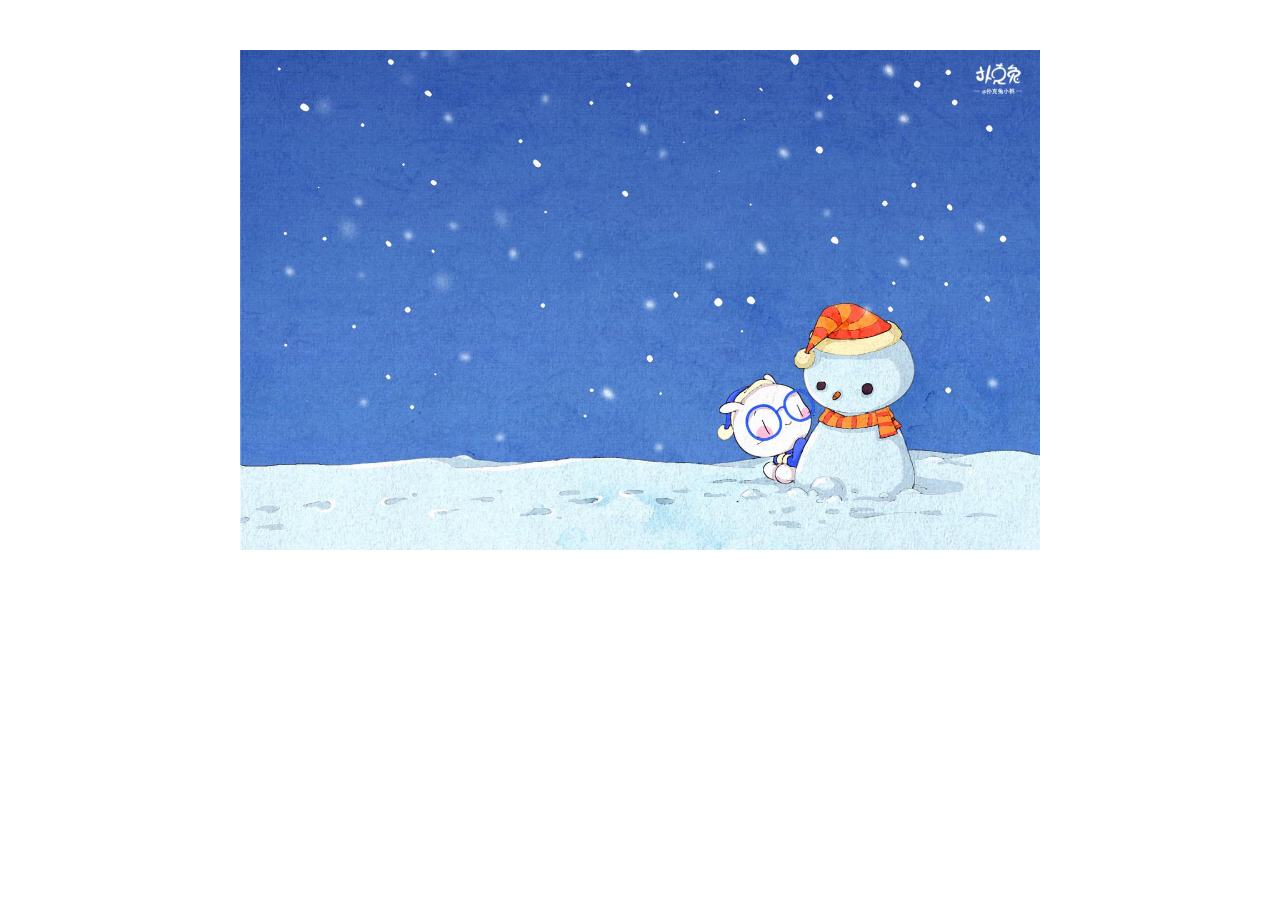
<file: 有趣的鼠标悬浮模糊效果/index.html>
﻿<!DOCTYPE html>
<html>
	<head>
		<meta charset="utf-8">
		<link rel="stylesheet" href="index.css">
	</head>
	<body>
		<div class="container">
		<div class="border-top-bottom"></div>
			<div class="border-left-right">
					<div class="welcome">
						欢迎参加百度前端技术学院
					</div>
			</div>
		</div>
	</body>
</html>
</file>
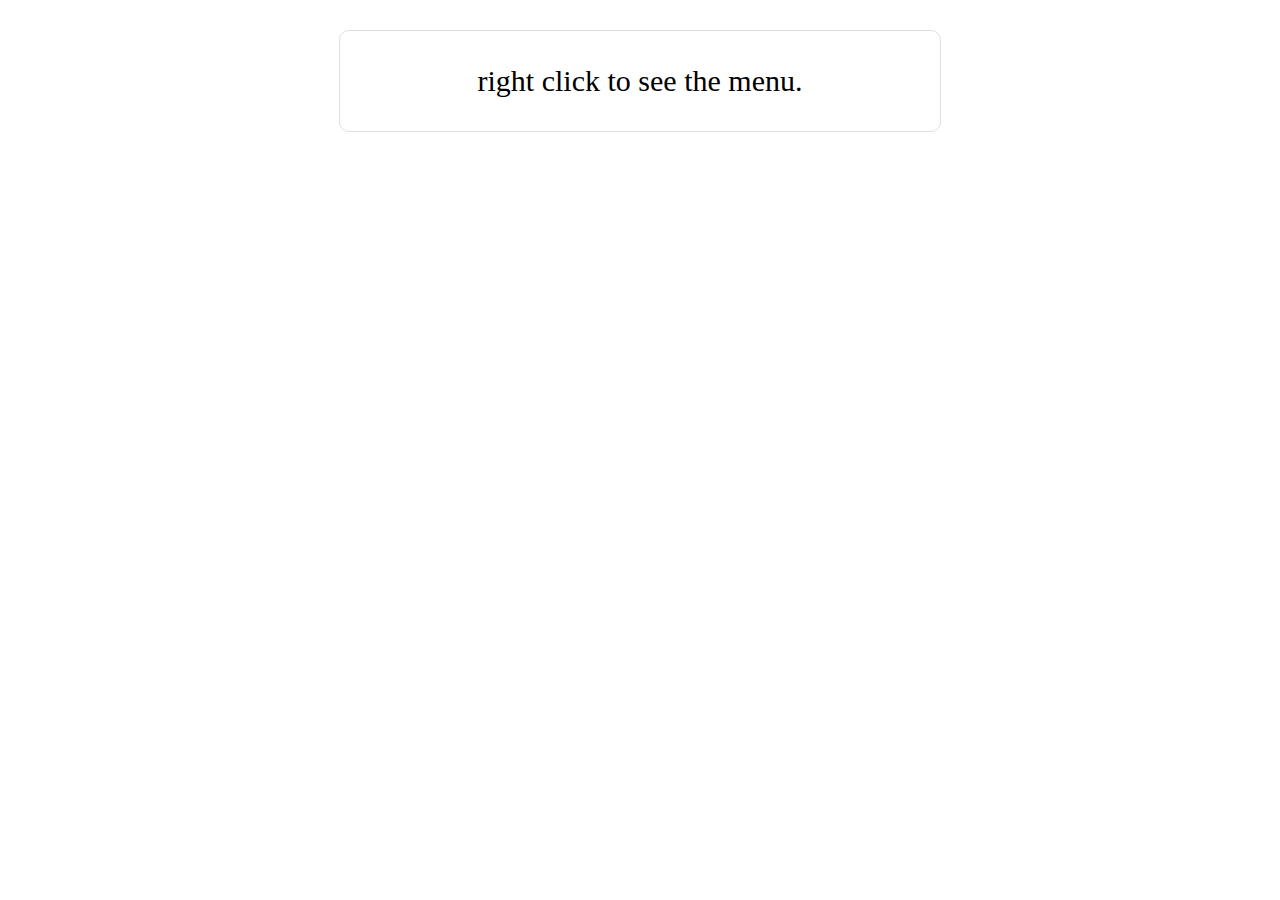
<file: 自定义网页右键菜单/index.html>
<!DOCTYPE html>
<html>
	<head>
		<meta charset = "utf-8">
		<link rel = "stylesheet" href="index.css">
	</head>
	<body>
		<div class="content">
			right click to see the menu.
		</div>
		<ul>
			<li>Menu Item1</li>
			<li>Menu Item2</li>
		</ul>
		
		<script>
			var eventUtil = {
				addHandler: function(element, type, handler) {
					if(element.addEventListener) {
						element.addEventListener(type, handler, false);
					} else if(element.attachEvent) {
						element.attachEvent("on" + type, handler);
					} else {
						element["on" + type] = handler;
					}
				},
				getEvent: function(e) {
					return e || window.event;
				},
				preventDefault: function(e) {
					if(e.preventDefault) {
						e.preventDefault();
					} else {
						e.returnVaule = false;
					}
				},
				stopPropagation: function(e) {
					if(e.stopPropagation) {
						e.stopPropagation();
					} else {
						e.cancleBubble = true;
					}
				}
			};
			var $ = function(l) {
				return document.querySelector(l);
			}
			var ul = $("ul");
			eventUtil.addHandler($(".content"), "contextmenu", function(e) {
				e = eventUtil.getEvent(e);
				eventUtil.preventDefault(e);
				ul.style.left = e.clientX + 'px';
				ul.style.top = e.clientY + 'px';
				ul.style.display = "block";
			});
			eventUtil.addHandler(ul, "click", function(e) {
				e = eventUtil.getEvent(e);
				eventUtil.stopPropagation(e);
			});
			eventUtil.addHandler(document, "click", function() {
				ul.style.display = "none";
			});
		</script>
	</body>
</html>
</file>
<file: 有趣的鼠标悬浮模糊效果/index.css>
.container {
	width: 800px;
	height: 500px;
	position: relative;
	margin: 50px auto;
	
}
.container:before {
	content: "";
	width: 100%;
	height: 100%;
	position: absolute;
	background: url(bc.jpg);
	background-size: cover;
}
.container:hover:before {
	filter: blur(5px);
}
.border-left-right, .border-top-bottom {
	width: 700px;
	height: 400px;
	position: absolute;
	top: 50px;
	left: 50px;
}

.border-left-right:before, .border-left-right:after, .border-top-bottom:before, .border-top-bottom:after{
	content: "";
	position: absolute;
	width: 0;
	height: 0;
	box-sizing: border-box;
	transition-property: height, width, left, top;
	transition-duration: 1s;
	transition-timing-function: ease-in;
	background: rgba(255,255,255,0.8);
}
.border-left-right:before {
	top: 50%;
	left: 0;
	width: 3px;
	height: 0;
}
.border-left-right:after {
	top: 50%;
	right: 0;
	width: 3px;
	height: 0;
}
.border-top-bottom:before {
	top: 0;
	left: 50%;
	width: 0;
	height: 5px;
}
.border-top-bottom:after {
	top: 100%;
	left: 50%;
	width: 0;
	height: 5px;
}

.container:hover .border-left-right:before, .container:hover .border-left-right:after {
	height: 100%;
	top: 0;
}
.container:hover .border-top-bottom:before, .container:hover .border-top-bottom:after {
	width: 100%;
	left: 0;
}

.welcome {
	font-size: 40px;
	font-family: "Microsoft Yahei";
	background: linear-gradient(to right, #38ba72 0%, red 25%, #38ba72 50%, red 75%, #38ba72 100%);
	-webkit-background-clip: text;
	color: transparent;
	background-size: 200% 100%;
	animation: streamer 2s linear infinite;
	position: absolute;
	top: 17px;
	left: 0;
	bottom: 0;
	right: 0;
	text-align: center;
	line-height: 400px;
	filter: opacity(0);
	transition: all .5s linear;
	

}
.container:hover .welcome {
	top: 0;
	filter: opacity(100%);
}
@keyframes streamer {
	0% {
		background-poisition: 0% 0%;
	}
	100% {
		background-position: -100% 0%;
	}
}
</file>
<file: 自定义网页右键菜单/index.css>
.content {
	margin: 30px auto;
	width: 600px;
	height: 100px;
	border: 1px solid rgba(200,200,200,0.6);
	border-radius: 10px;
	font-size: 30px;
	text-align: center;
	line-height: 100px;
}
ul {
	list-style:none;
	border: 1px solid rgba(200,200,200,0.6);
	border-radius: 5px;
	width: 150px;
	padding: 0;
	position: absolute;
	display:none;
	overflow:hidden;
}
li:not(:last-child) {
	border-bottom: 1px solid rgba(200,200,200,0.6);
}
li {
	height: 40px;
	line-height: 40px;
	text-align: center;
	background:#fff;
}
li:hover {
	background:#ccc;
}
div, li, ul {
	cursor: default;
}
</file>
